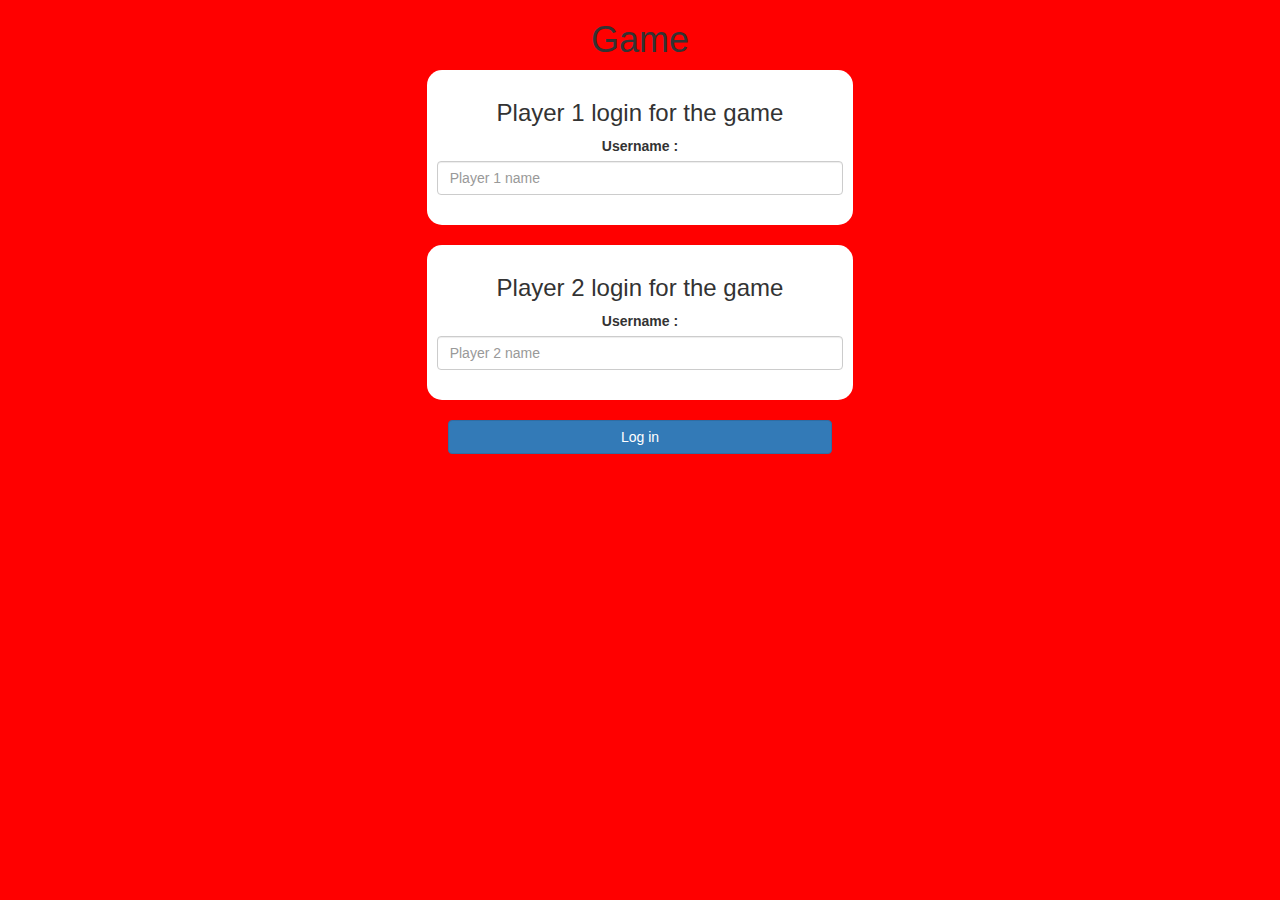
<file: index.html>
<!DOCTYPE html>
<html>
<head>
	<title>The Math Quiz Game</title>

<meta name="viewport" content="width=device-width, initial-scale=1">
<link rel="stylesheet" href="https://maxcdn.bootstrapcdn.com/bootstrap/3.4.0/css/bootstrap.min.css">
<script src="https://ajax.googleapis.com/ajax/libs/jquery/3.4.1/jquery.min.js"></script>
<script src="https://maxcdn.bootstrapcdn.com/bootstrap/3.4.0/js/bootstrap.min.js"></script>

<link rel="stylesheet" type="text/css" href="quiz_game.css">

<script src="quiz_game_login.js"></script>
</head>
<body>
<center>
	<h1>Game</h1>
	<div class="col-lg-4 col-sm-8 col-xs-11 login_div1">
		<h3>Player 1 login for the game</h3>
		<label>Username : </label>
		<input type="text" id="player1_name_input" class="form-control" placeholder="Player 1 name"> 
		<br>
	</div>
	<br>
	<div class="col-lg-4 col-sm-8 col-xs-11 login_div2">
		<h3>Player 2 login for the game</h3>
		<label>Username : </label>
		<input type="text" id="player2_name_input" class="form-control" placeholder="Player 2 name">
		<br> 
	</div>
	<br>
	<button style="width: 30%" class="btn btn-primary" onclick="addUser()">Log in</button>
	
</center>
</body>
</html>
</file>
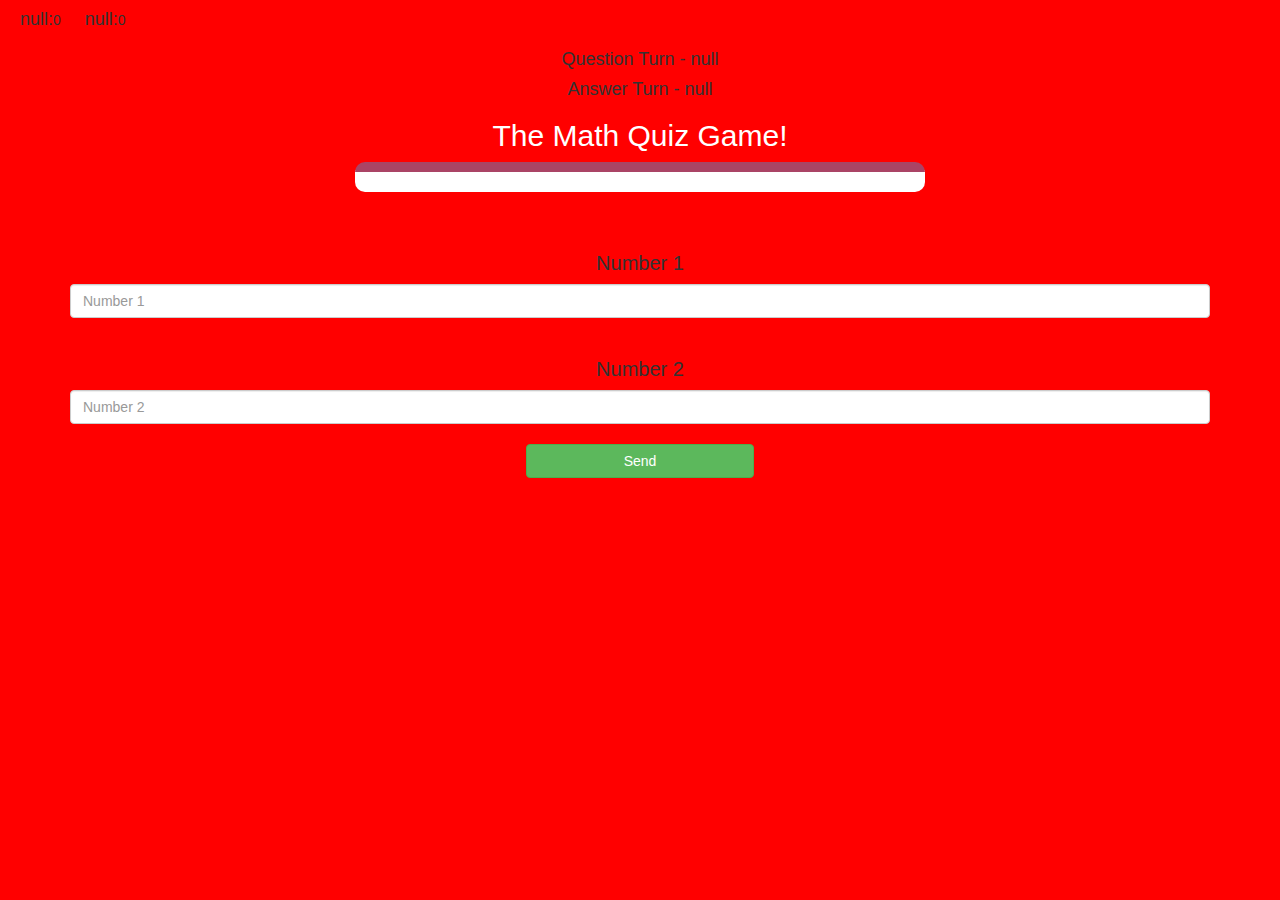
<file: quiz_game_page.html>
<!DOCTYPE html>
<html>
<head>
	<title>The Math Quiz Game</title>

<meta name="viewport" content="width=device-width, initial-scale=1">
<link rel="stylesheet" href="https://maxcdn.bootstrapcdn.com/bootstrap/3.4.0/css/bootstrap.min.css">
<script src="https://ajax.googleapis.com/ajax/libs/jquery/3.4.1/jquery.min.js"></script>
<script src="https://maxcdn.bootstrapcdn.com/bootstrap/3.4.0/js/bootstrap.min.js"></script>

<link rel="stylesheet" type="text/css" href="quiz_game.css">
</head>
<body>
	<div>
	<h4 id="player1_name"></h4><span id="player1_score">
		<br>
	</span>
	<h4 id="player2_name"></h4><span id="player2_score">
		<br>
	</span>
	</div>
    <div class="container">
	    <center>
			<h4 id="player_question"></h4>
			<h4 id="player_answer"></h4>
			<h2 style="color: white;">The Math Quiz Game!</h2>
			<div id="output" class="col-lg-6"></div>
			<br>
			<br>
			<h1 style="font-size: 20px;">Number 1</h1>
			<input type="number" id="number1" class="form-control" placeholder="Number 1">
			<br>
			<h1 style="font-size: 20px;">Number 2</h1>
			<input type="number" id="number2" class="form-control" placeholder="Number 2">
			<br>
			<button onclick="send()" class="btn btn-success" style="width: 20%;">Send</button>
	    </center>
    </div>
   <script src= "quiz_game_page.js"></script>
</body>
</html>
</file>
<file: quiz_game.css>
body
{
	background: red;
}

.login_div1 , .login_div2
{
	background: white;
	padding: 10px;
	float: none;
	border-radius: 15px;
}


#player1_name , #player2_name
{
	display: inline-block;
	margin-left: 20px;
}
#word
{
	width: 60%;
}
#word_display
{
	letter-spacing: 5px;
}
#output
{
background: white;
border-radius: 10px;
border-top: 10px solid #AA4465;
padding: 10px;
float: none;
text-align: left;
}
</file>
